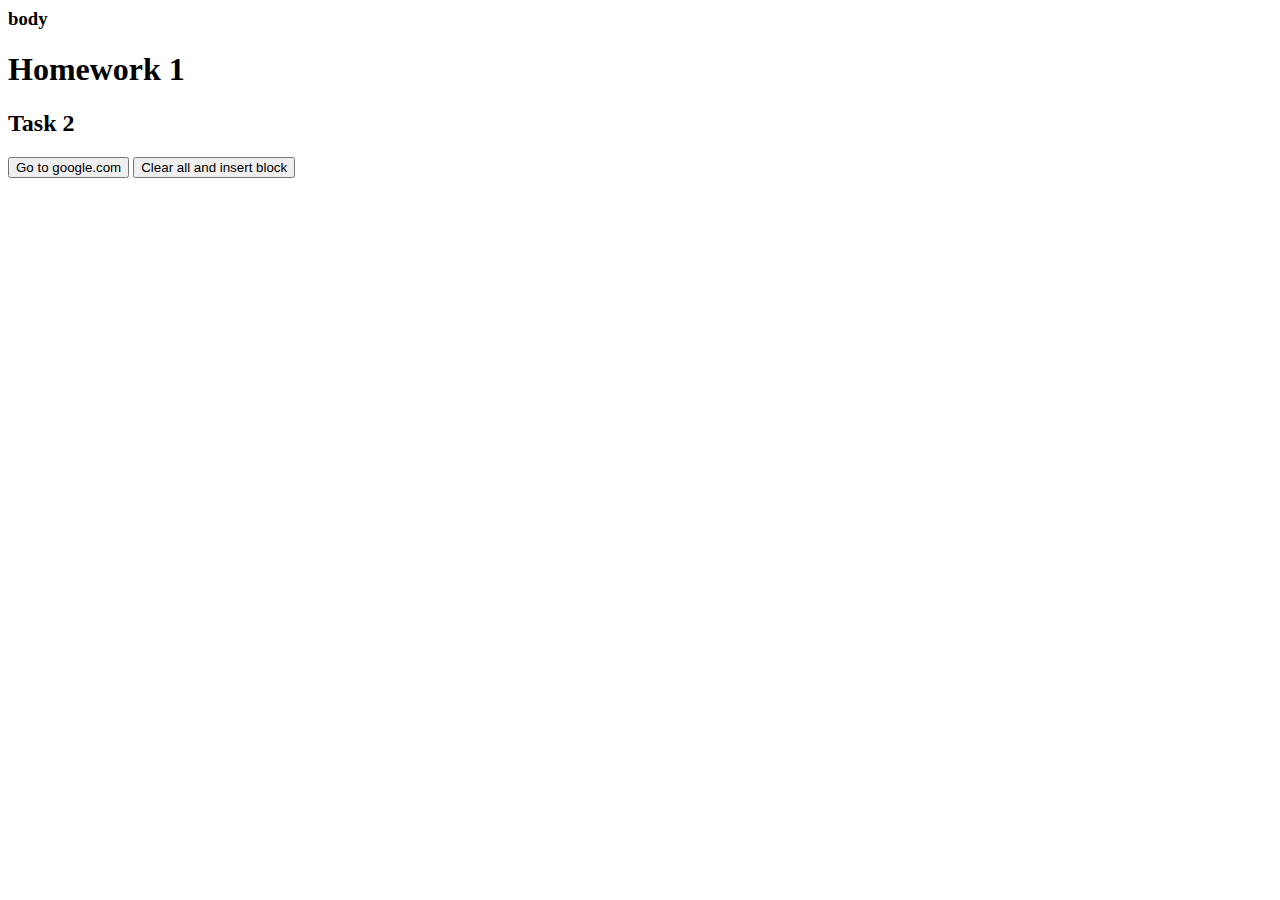
<file: homework1/task2/index.html>
<html>

  <link rel="stylesheet" href="style.css">

  <body>
    <h3>body</h3>
    <main>
      <h1>Homework 1</h1>
      <h2>Task 2</h2>
      <button onClick="goToOtherPage()">Go to google.com</button>
      <button onClick="makeNewPage()">Clear all and insert block</button>
    </main>
  </body>

  <script src="./script.js"></script>

</html>
</file>
<file: homework1/task2/style.css>
section {
  display: flex;
  flex-direction: column;
  align-items: center;
  width: 200px;
  height: 200px;
  margin: auto;
  box-shadow: 0 19px 38px rgba(0,0,0,0.30), 0 15px 12px rgba(0,0,0,0.22);
}
</file>
